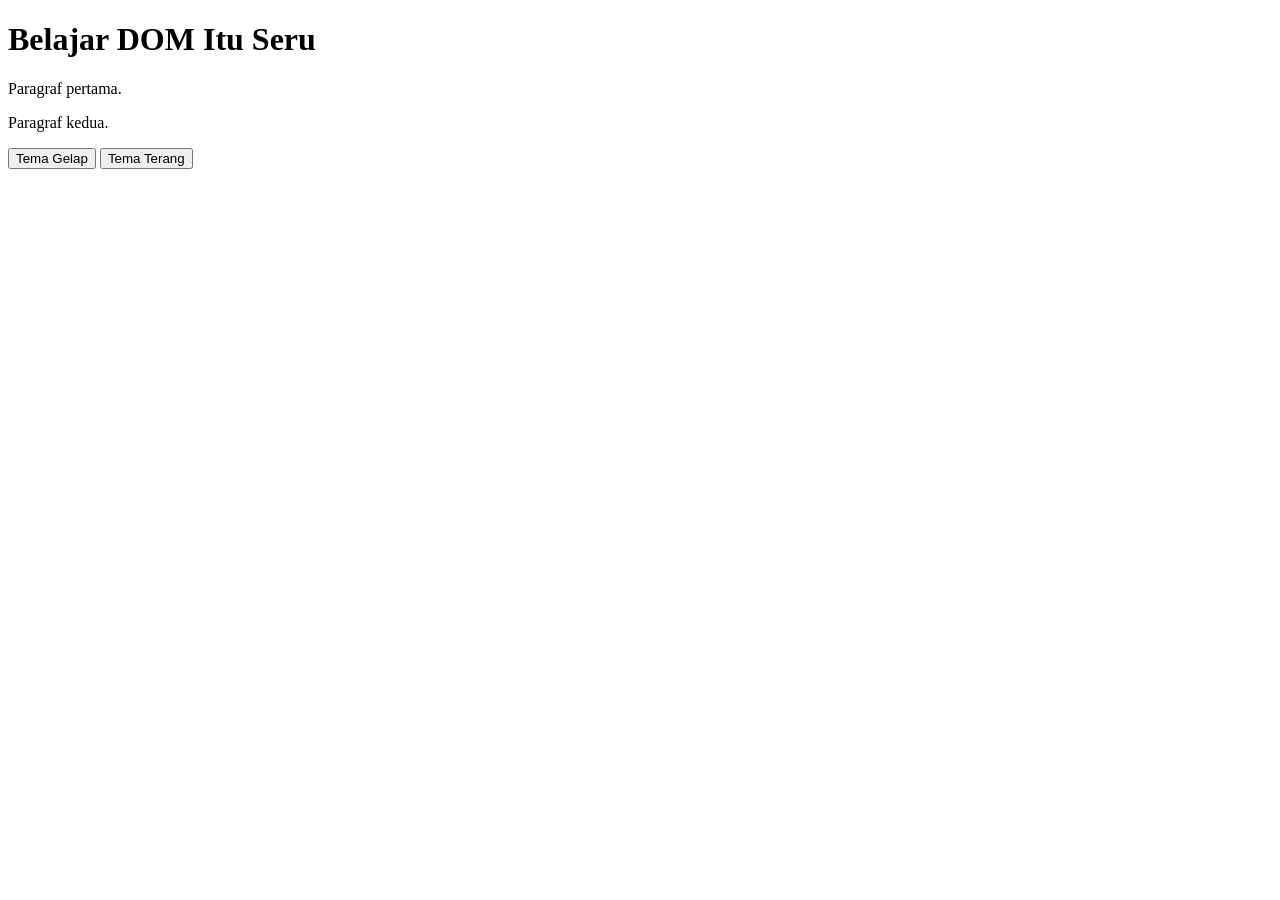
<file: index.html>
<!DOCTYPE html>
<html lang="id">
<head>
  <meta charset="UTF-8">
  <title>Praktikum 5 - Ganti Tema</title>
</head>
<body>
  <h1 id="judul">Belajar DOM Itu Seru</h1>
  <p class="isi">Paragraf pertama.</p>
  <p class="isi">Paragraf kedua.</p>
 
  <button onclick="gantiGelap()">Tema Gelap</button>
  <button onclick="gantiTerang()">Tema Terang</button>
 
  <script src="script.js"></script>
</body>
</html>
</file>
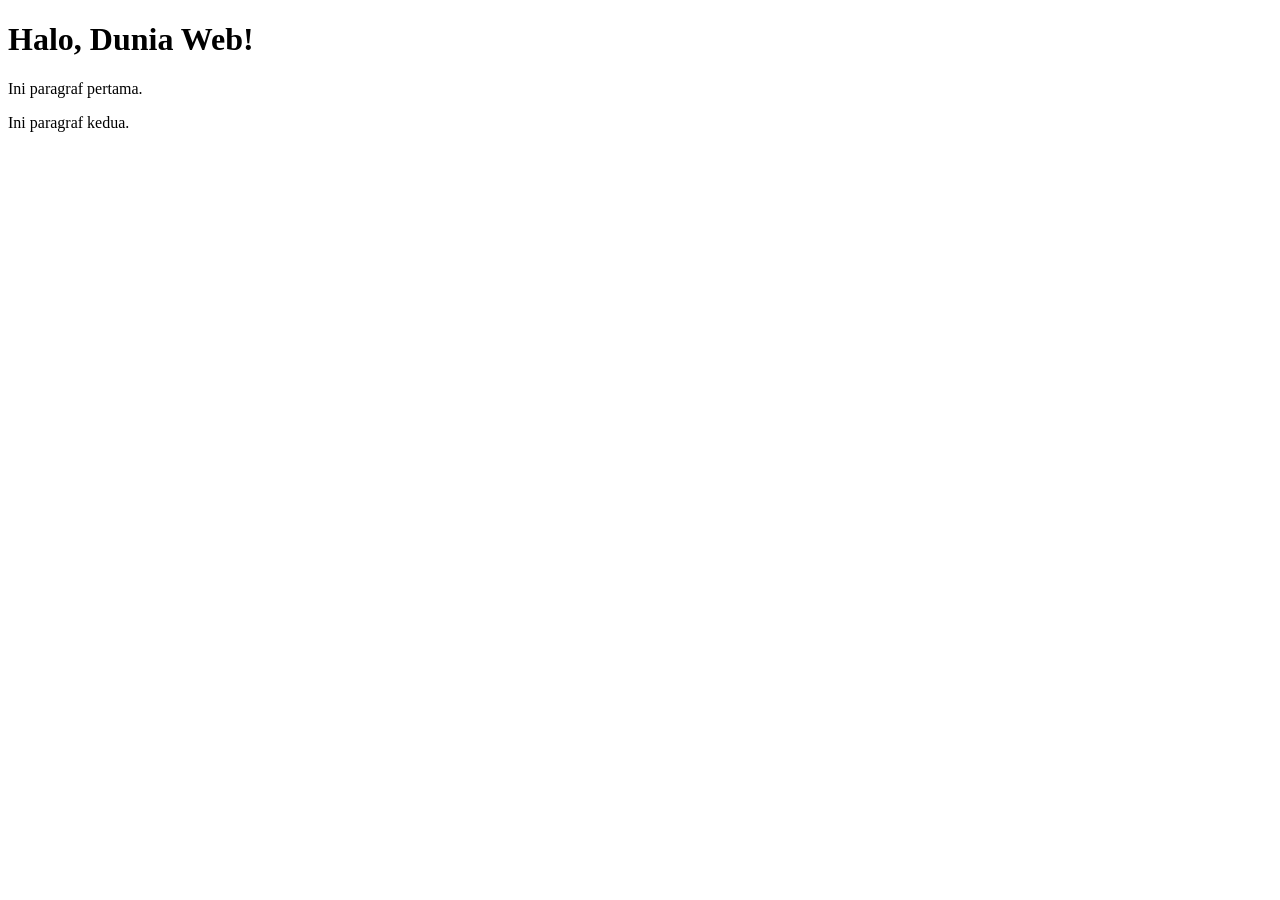
<file: DOM.html>
<!DOCTYPE html>
<html lang="id">
<head>
  <meta charset="UTF-8">
  <title>Praktikum 1 - Mengenal DOM</title>
</head>
<body>
  <h1 id="judul">Halo, Dunia Web!</h1>
  <p>Ini paragraf pertama.</p>
  <p>Ini paragraf kedua.</p>
 
  <script src="script.js"></script>
</body>
</html>
</file>
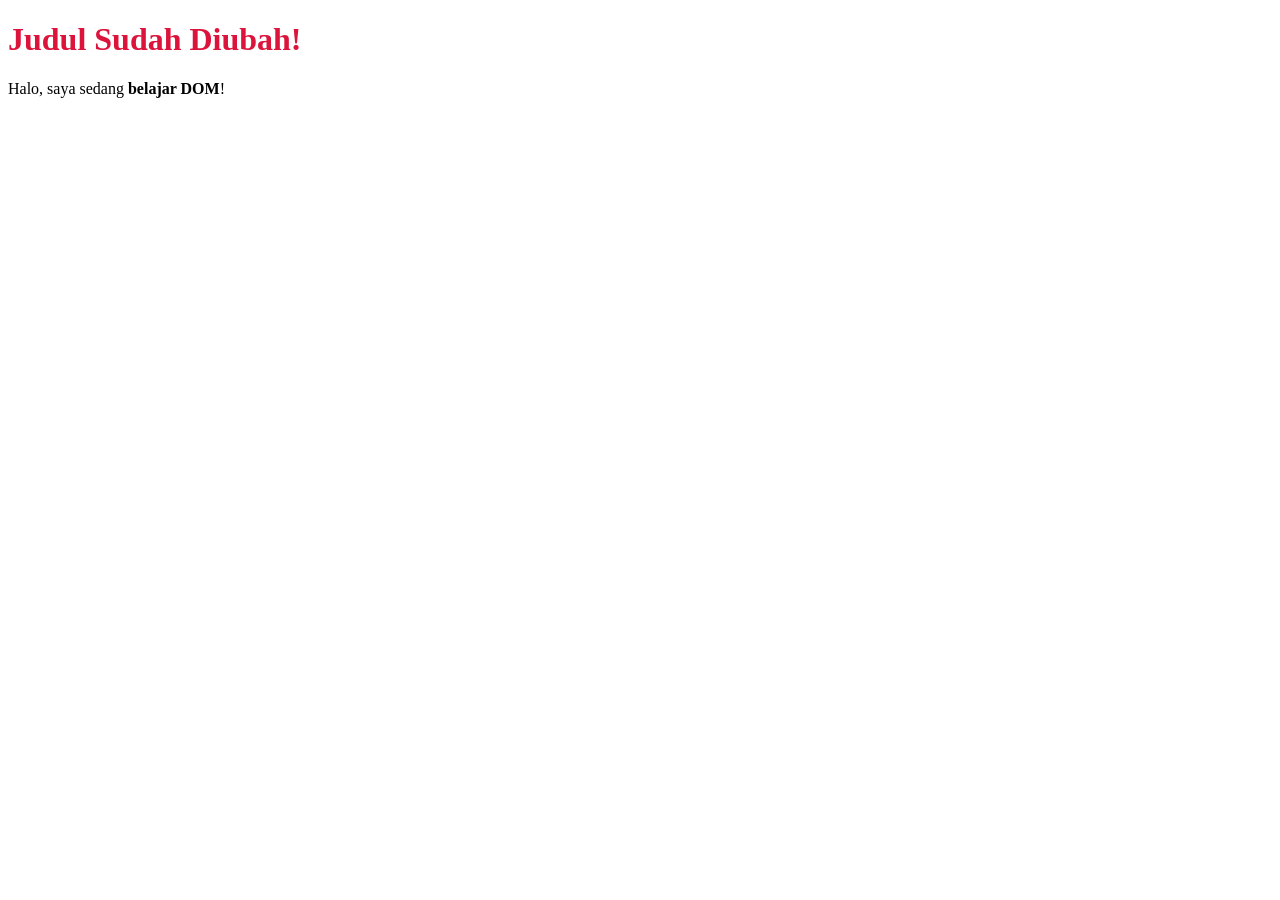
<file: prak2.html>
<!DOCTYPE html>
<html lang="id">
<head>
  <meta charset="UTF-8">
  <title>Praktikum 2 - getElementById</title>
</head>
<body>
  <h1 id="judul">Selamat Datang</h1>
  <p id="sapaan">Ini adalah teks awal.</p>
 
  <script src="scipirit.js"></script>
</body>
</html>
</file>
